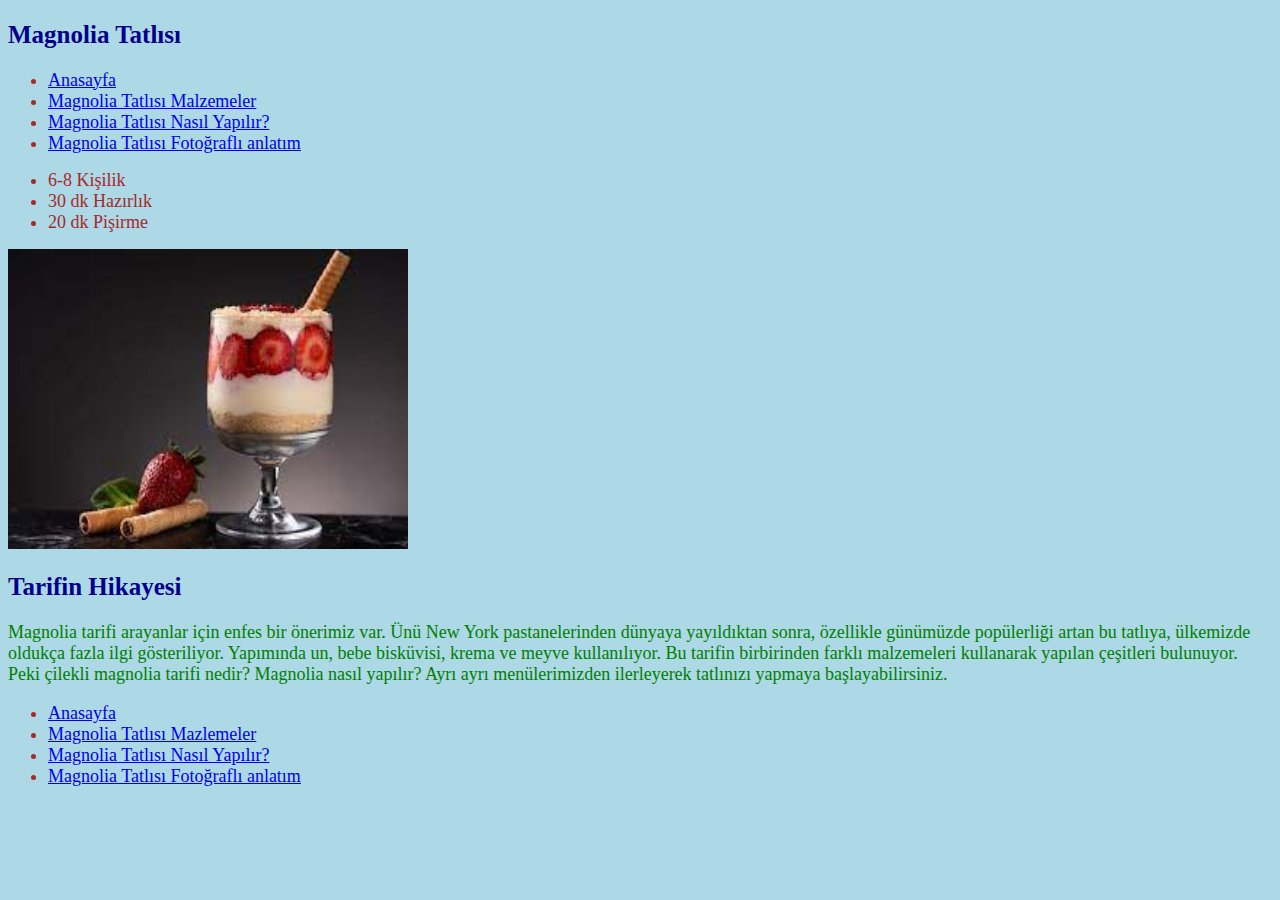
<file: index.html>
<!DOCTYPE html>
<html lang="en">
<head>
    <meta charset="UTF-8">
    <meta http-equiv="X-UA-Compatible" content="IE=edge">
    <meta name="viewport" content="width=device-width, initial-scale=1.0">
    <title>Magnolia Tarifi </title>
    <link rel="stylesheet" href="yemek.css">
    <style>
        p{
            font-size:18px;
        }
        li{
            font-size: 18px;
        }
    </style>
</head>
<body id="arka-plan">
    <!-- navbar start -->
    
    <header>
        <h2>Magnolia Tatlısı</h2>
        <nav>
            <ul>
                <li><a href="index.html">Anasayfa</a></li>
                <li><a href="malzemeler.html">Magnolia Tatlısı Malzemeler</a></li>
                <li><a href="nasilyapilir.html">Magnolia Tatlısı Nasıl Yapılır?</a></li>
                <li><a href="fotograflianlatim.html">Magnolia Tatlısı Fotoğraflı anlatım</a></li>
            </ul>
        </nav>
    </header>
    <!-- navbar end -->

    <!-- content start -->
    <section>
        <!-- articles start -->
        <nav>
            <ul>
                <li>6-8 Kişilik</li>
                <li>30 dk Hazırlık</li>
                <li>20 dk Pişirme</li>
            </ul>
        </nav>
        <img height="300" width=400" src="img/indir.jpg" alt="magnolia tatlısı">
        <h2>Tarifin Hikayesi</h2>
        <p style="color: green;">
            Magnolia tarifi arayanlar için enfes bir önerimiz var. Ünü New York pastanelerinden dünyaya yayıldıktan sonra, özellikle günümüzde popülerliği artan bu tatlıya, ülkemizde oldukça fazla ilgi gösteriliyor. Yapımında un, bebe bisküvisi, krema ve meyve kullanılıyor. Bu tarifin birbirinden farklı malzemeleri kullanarak yapılan çeşitleri bulunuyor. Peki çilekli magnolia  tarifi nedir? Magnolia nasıl yapılır? Ayrı ayrı menülerimizden ilerleyerek tatlınızı yapmaya başlayabilirsiniz.
        </p>
        <!-- articles end-->
    </section>
    <!-- content end -->

    <!--footer start -->
    <nav>
        <ul>
            <li><a href="index.html">Anasayfa</a></li>
            <li><a href="malzemeler.html">Magnolia Tatlısı Mazlemeler</a></li>
            <li><a href="nasilyapilir.html">Magnolia Tatlısı Nasıl Yapılır?</a></li>
            <li><a href="fotograflianlatim.html">Magnolia Tatlısı Fotoğraflı anlatım</a></li>
        </ul>
    </nav>
    <!--footer end -->

</body>
</html>
</file>
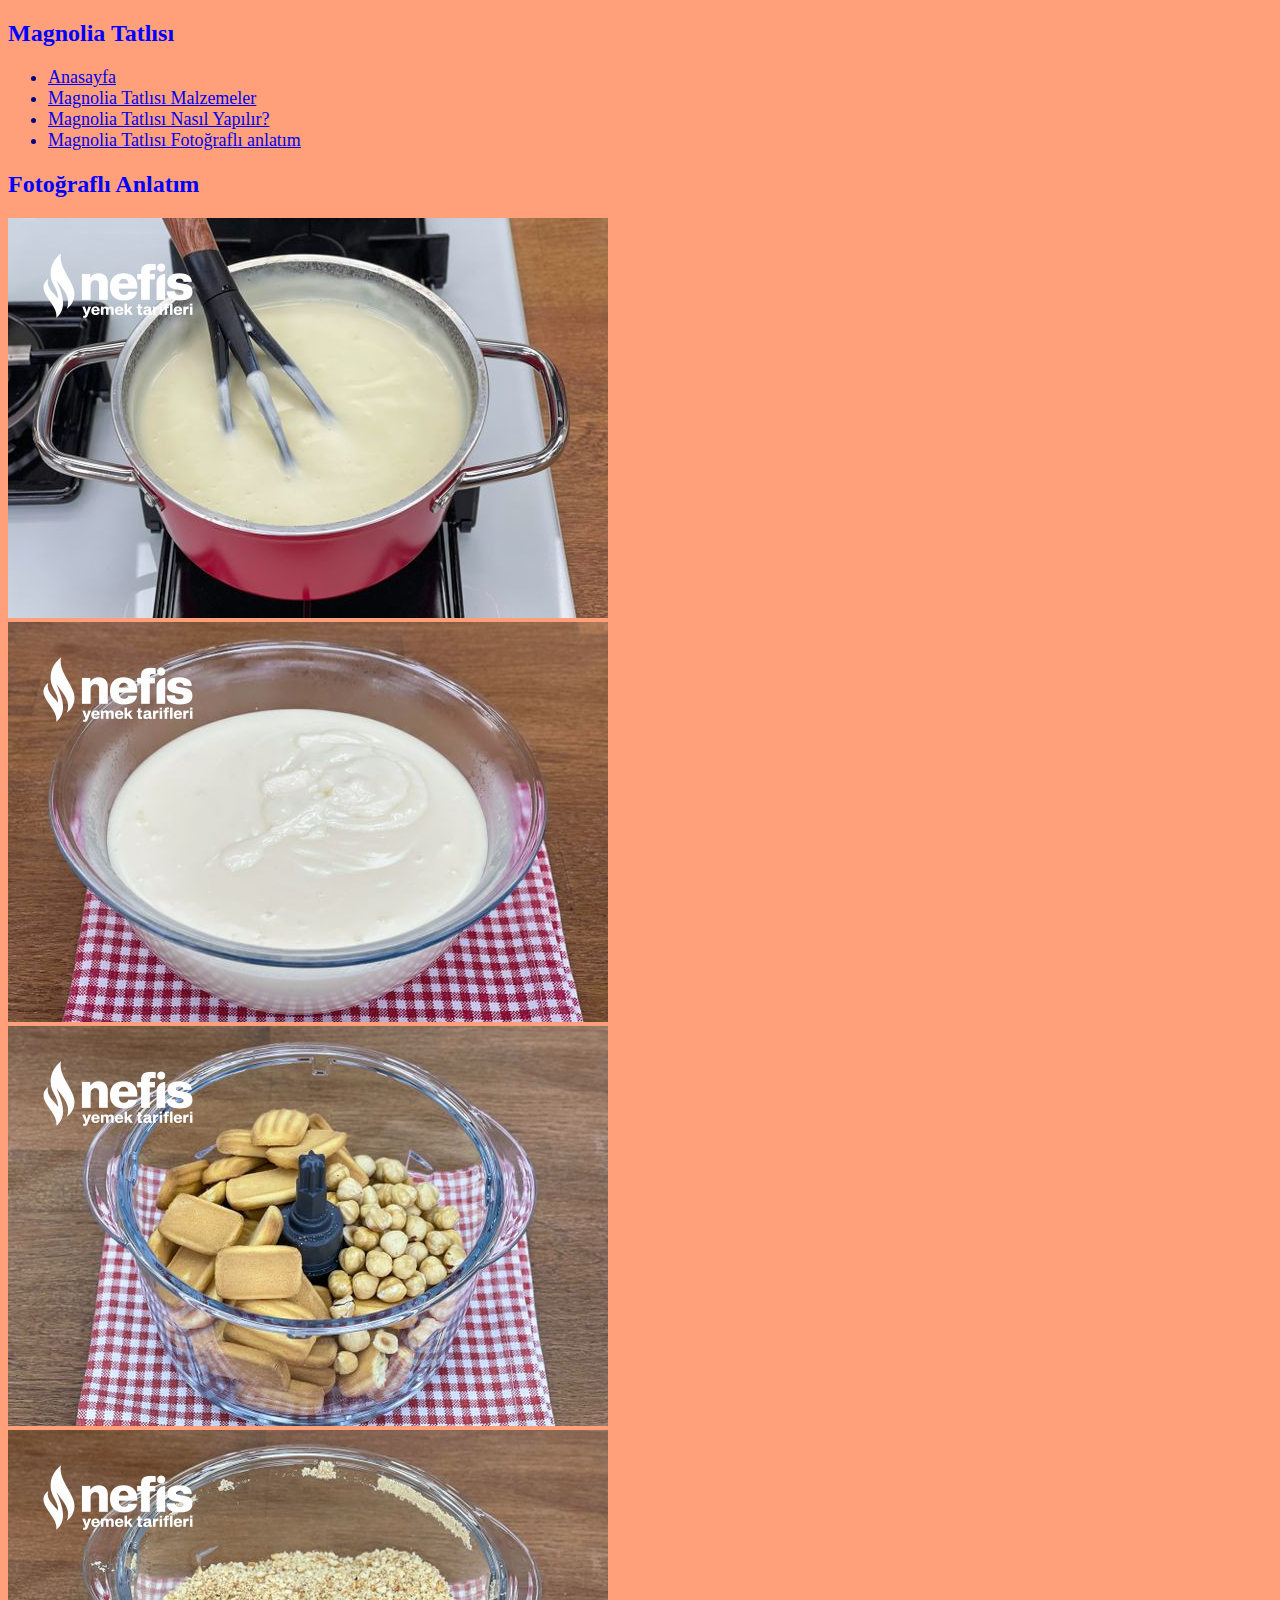
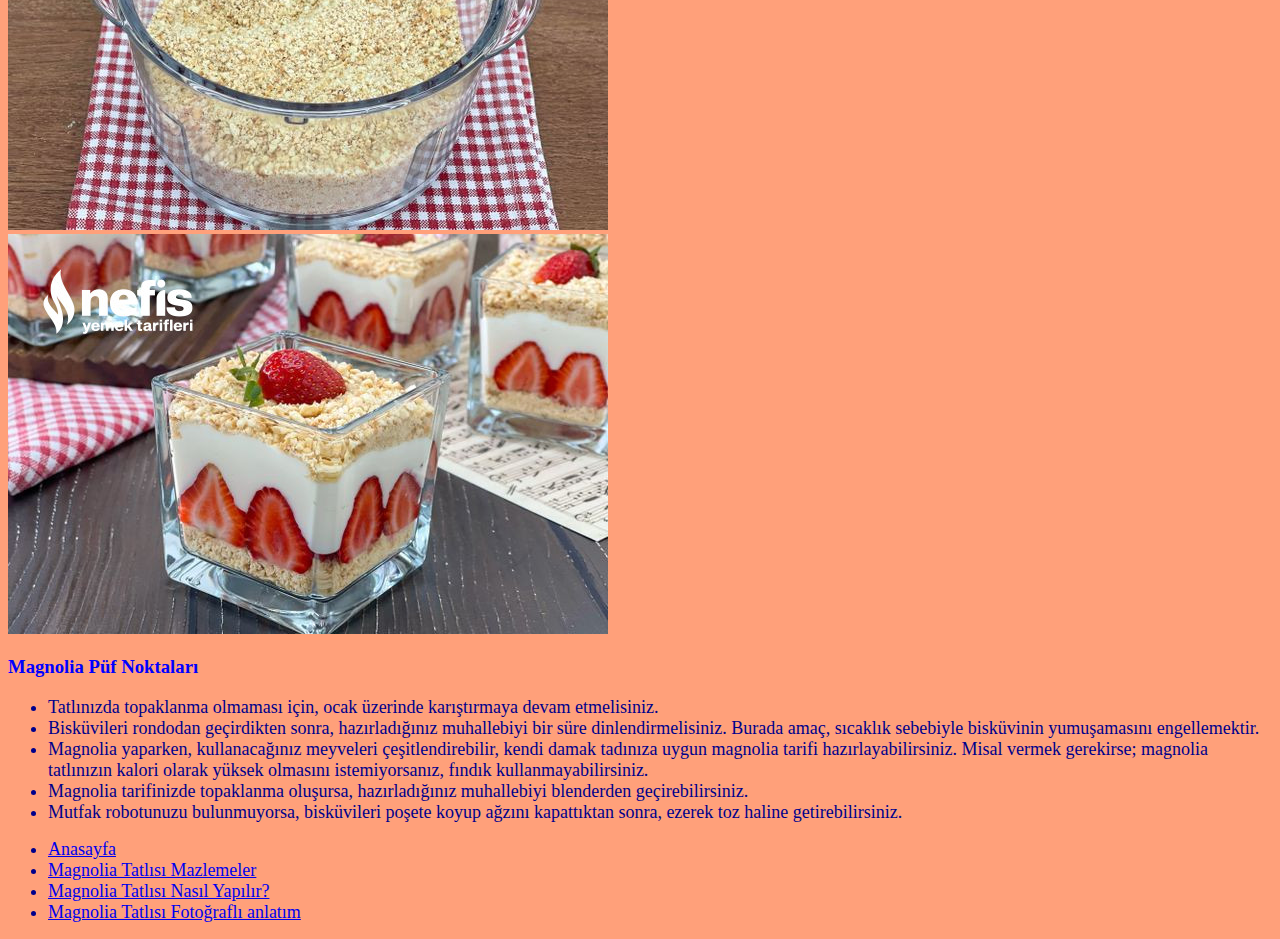
<file: fotograflianlatim.html>
<!DOCTYPE html>
<html lang="en">
<head>
    <meta charset="UTF-8">
    <meta http-equiv="X-UA-Compatible" content="IE=edge">
    <meta name="viewport" content="width=device-width, initial-scale=1.0">
    <title>Magnolia Tatlısı </title>
    <style>
        body{
            background-color: lightsalmon;
        }
        li{
            color: darkblue;
            font-size: 18px;
        }
        p{
            font-size:18px;
        }
       
    </style>
</head>
<body>
    <!-- navbar start -->
    <header>
        <h2 style="color: blue;">Magnolia Tatlısı</h2>
        <nav>
            <ul>
                <li><a href="index.html">Anasayfa</a></li>
                <li><a href="malzemeler.html">Magnolia Tatlısı Malzemeler</a></li>
                <li><a href="nasilyapilir.html">Magnolia Tatlısı Nasıl Yapılır?</a></li>
                <li><a href="fotograflianlatim.html">Magnolia Tatlısı Fotoğraflı anlatım</a></li>
            </ul>
        </nav>
    </header>
    <!-- navbar end -->

    <!-- content start -->
    <section>
        <!-- articles start -->
      <h2 style="color:blue ;">Fotoğraflı Anlatım</h2>
      
      <img src="img/1.jpg" alt="çilekli magnolia"> <br>
      <img src="img/2.jpg" alt="çilekli magnolia"> <br>
      <img src="img/3.jpg" alt="çilekli magnolia"> <br>
      <img src="img/4.jpg" alt="çilekli magnolia"> <br>
      <img src="img/5.jpg" alt="çilekli magnolia"> <br>

      <h3 style="color: blue;">Magnolia Püf Noktaları</h3>
      <ul>
        <li>Tatlınızda topaklanma olmaması için, ocak üzerinde karıştırmaya devam etmelisiniz.</li>
        <li>Bisküvileri rondodan geçirdikten sonra, hazırladığınız muhallebiyi bir süre dinlendirmelisiniz. Burada amaç, sıcaklık sebebiyle bisküvinin yumuşamasını engellemektir.</li>
        <li>Magnolia yaparken, kullanacağınız meyveleri çeşitlendirebilir, kendi damak tadınıza uygun magnolia tarifi hazırlayabilirsiniz. Misal vermek gerekirse; magnolia tatlınızın kalori olarak yüksek olmasını istemiyorsanız, fındık kullanmayabilirsiniz.</li>
        <li>Magnolia tarifinizde topaklanma oluşursa, hazırladığınız muhallebiyi blenderden geçirebilirsiniz.</li>
        <li>Mutfak robotunuzu bulunmuyorsa, bisküvileri poşete koyup ağzını kapattıktan sonra, ezerek toz haline getirebilirsiniz.</li>
      </ul>

        <!-- articles end-->
    </section>
    <!-- content end -->

    <!--footer start -->
    <nav>
        <ul>
            <li><a href="index.html">Anasayfa</a></li>
            <li><a href="malzemeler.html">Magnolia Tatlısı Mazlemeler</a></li>
            <li><a href="nasilyapilir.html">Magnolia Tatlısı Nasıl Yapılır?</a></li>
            <li><a href="fotograflianlatim.html">Magnolia Tatlısı Fotoğraflı anlatım</a></li>
        </ul>
    </nav>
    <!--footer end -->

</body>
</html>
</file>
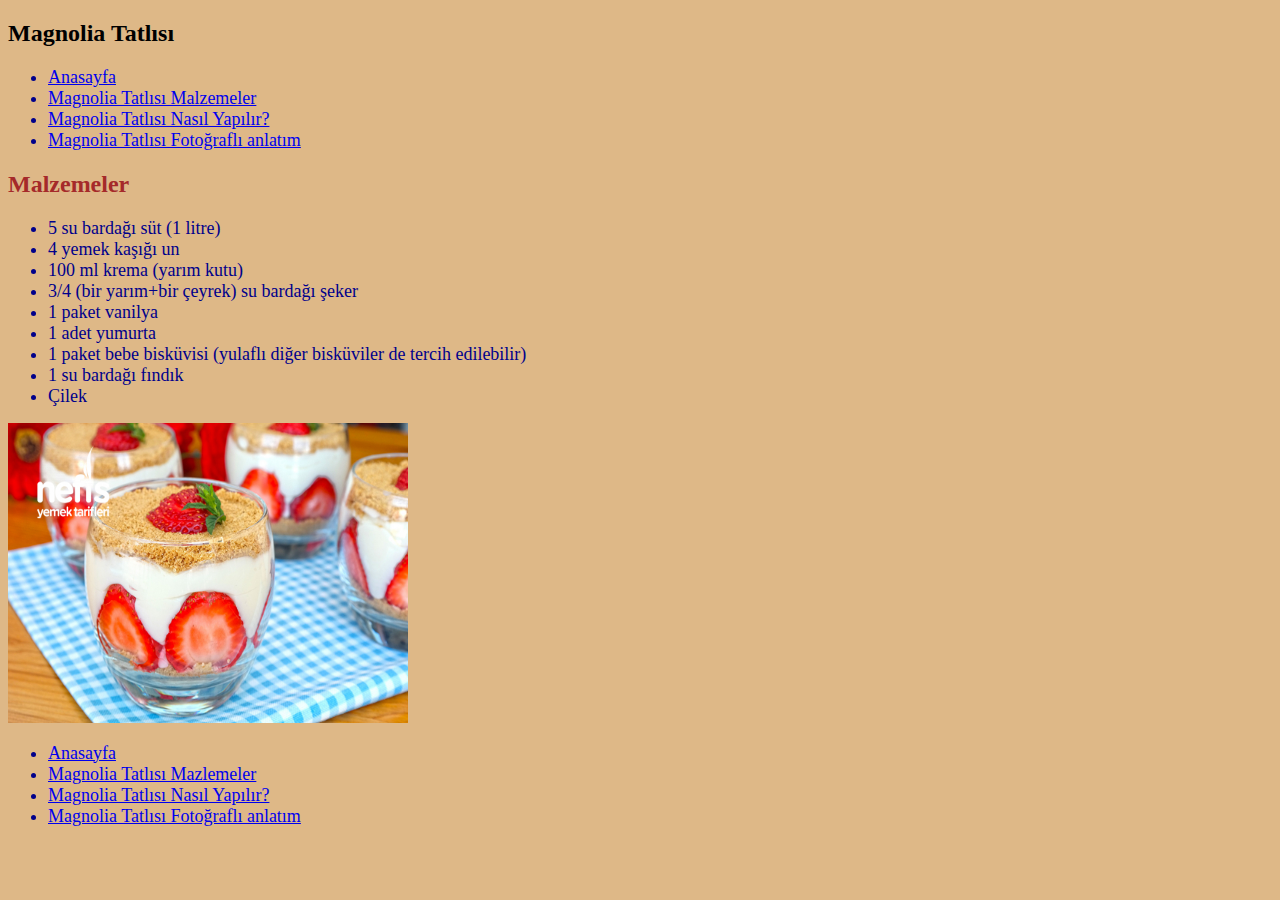
<file: malzemeler.html>
<!DOCTYPE html>
<html lang="en">
<head>
    <meta charset="UTF-8">
    <meta http-equiv="X-UA-Compatible" content="IE=edge">
    <meta name="viewport" content="width=device-width, initial-scale=1.0">
    <title>Magnolia Tatlısı </title>
    <style>
        body{
            background-color: burlywood;
        }
        li{
            color: darkblue;
            font-size: 18px;
        }
        p{
            font-size:18px;
        }
       
    
    </style>
</head>
<body>
    <!-- navbar start -->
    <header>
        
        <nav>
            <h2>Magnolia Tatlısı</h2>
            <ul>
                <li><a href="index.html">Anasayfa</a></li>
                <li><a href="malzemeler.html">Magnolia Tatlısı Malzemeler</a></li>
                <li><a href="nasilyapilir.html">Magnolia Tatlısı Nasıl Yapılır?</a></li>
                <li><a href="fotograflianlatim.html">Magnolia Tatlısı Fotoğraflı anlatım</a></li>
            </ul>
        </nav>
    </header>
    <!-- navbar end -->

    <!-- content start -->
    <section>
        <!-- articles start -->
       <h2 style="color:brown ;">Malzemeler</h2>
       <nav>
        <ul>
            <li>5 su bardağı süt (1 litre)</li>
            <li>4 yemek kaşığı un</li>
            <li>100 ml krema (yarım kutu)</li>
            <li>3/4 (bir yarım+bir çeyrek) su bardağı şeker</li>
            <li>1 paket vanilya</li>
            <li>1 adet yumurta</li>
            <li>1 paket bebe bisküvisi (yulaflı diğer bisküviler de tercih edilebilir)</li>
            <li>1 su bardağı fındık</li>
            <li>Çilek</li>
        </ul>
       </nav>
        <img height="300" width=400" src="img/cilekli-magnolia-1.jpg" alt=" çilekli magnolia tatlısı">
      
        <!-- articles end-->
    </section>
    <!-- content end -->

    <!--footer start -->
    <nav>
        <ul>
            <li><a href="index.html">Anasayfa</a></li>
            <li><a href="malzemeler.html">Magnolia Tatlısı Mazlemeler</a></li>
            <li><a href="nasilyapilir.html">Magnolia Tatlısı Nasıl Yapılır?</a></li>
            <li><a href="fotograflianlatim.html">Magnolia Tatlısı Fotoğraflı anlatım</a></li>
        </ul>
    </nav>
    <!--footer end -->

</body>
</html>
</file>
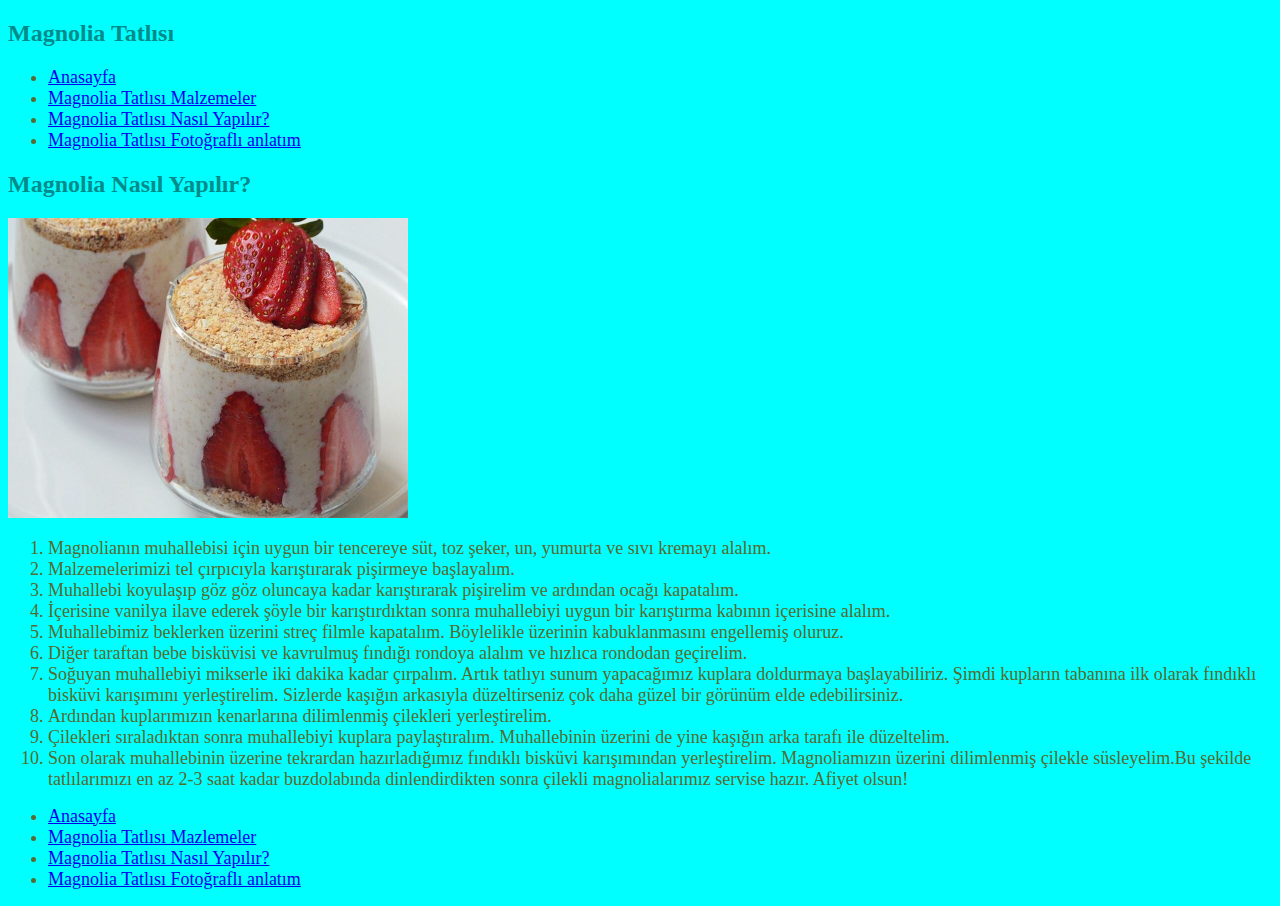
<file: nasilyapilir.html>
<!DOCTYPE html>
<html lang="en">
<head>
    <meta charset="UTF-8">
    <meta http-equiv="X-UA-Compatible" content="IE=edge">
    <meta name="viewport" content="width=device-width, initial-scale=1.0">
    <title>Magnolia Tatlısı </title>
    <style>
       body{
        background-color: aqua;
       }
       h2{
        color: darkcyan;
       }
       li{
        color: darkolivegreen;
        font-size: 18px;
       }
       p{
            font-size:18px;
        }
       
    </style>
</head>
<body>
    <!-- navbar start -->
    <header>
        <h2>Magnolia Tatlısı</h2>
        <nav>
            <ul>
                <li><a href="index.html">Anasayfa</a></li>
                <li><a href="malzemeler.html">Magnolia Tatlısı Malzemeler</a></li>
                <li><a href="nasilyapilir.html">Magnolia Tatlısı Nasıl Yapılır?</a></li>
                <li><a href="fotograflianlatim.html">Magnolia Tatlısı Fotoğraflı anlatım</a></li>
            </ul>
        </nav>
    </header>
    <!-- navbar end -->

    <!-- content start -->
    <section>
        <!-- articles start -->
     <h2>Magnolia Nasıl Yapılır?</h2>
        <img height="300" width=400" src="img/sekersiz-cilekli-magnolia.jpg" alt="magnolia tatlısı">
       <ol>
        <li>Magnolianın muhallebisi için uygun bir tencereye süt,  toz şeker, un, yumurta ve  sıvı kremayı alalım.</li>
        <li>Malzemelerimizi tel çırpıcıyla karıştırarak pişirmeye başlayalım.</li>
        <li>Muhallebi koyulaşıp göz göz oluncaya kadar karıştırarak pişirelim ve ardından ocağı kapatalım.</li>
        <li>İçerisine vanilya ilave ederek şöyle bir karıştırdıktan sonra muhallebiyi uygun bir karıştırma kabının içerisine alalım.</li>
        <li>Muhallebimiz beklerken üzerini streç filmle kapatalım. Böylelikle üzerinin kabuklanmasını engellemiş oluruz.</li>
        <li>Diğer taraftan bebe bisküvisi ve  kavrulmuş fındığı rondoya alalım ve hızlıca rondodan geçirelim.</li>
        <li>Soğuyan muhallebiyi mikserle iki dakika kadar çırpalım. Artık tatlıyı sunum yapacağımız kuplara doldurmaya başlayabiliriz. Şimdi kupların tabanına ilk olarak fındıklı bisküvi karışımını yerleştirelim. Sizlerde kaşığın arkasıyla düzeltirseniz çok daha güzel bir görünüm elde edebilirsiniz.</li>
        <li>Ardından kuplarımızın kenarlarına dilimlenmiş çilekleri yerleştirelim.</li>
        <li>Çilekleri sıraladıktan sonra muhallebiyi kuplara paylaştıralım. Muhallebinin üzerini de yine kaşığın arka tarafı ile düzeltelim.</li>
        <li>Son olarak muhallebinin üzerine tekrardan hazırladığımız fındıklı bisküvi karışımından yerleştirelim. Magnoliamızın üzerini dilimlenmiş çilekle süsleyelim.Bu şekilde tatlılarımızı en az 2-3 saat kadar buzdolabında dinlendirdikten sonra çilekli magnolialarımız servise hazır. Afiyet olsun!</li>
       </ol>
        <!-- articles end-->
    </section>
    <!-- content end -->

    <!--footer start -->
    <nav>
        <ul>
            <li><a href="index.html">Anasayfa</a></li>
            <li><a href="malzemeler.html">Magnolia Tatlısı Mazlemeler</a></li>
            <li><a href="nasilyapilir.html">Magnolia Tatlısı Nasıl Yapılır?</a></li>
            <li><a href="fotograflianlatim.html">Magnolia Tatlısı Fotoğraflı anlatım</a></li>
        </ul>
    </nav>
    <!--footer end -->

</body>
</html>
</file>
<file: yemek.css>
h2{
    color: darkblue;
    font-size: 25px;
}

body{
    background-color:lightblue;
}

li{
    color: brown;
}
</file>
